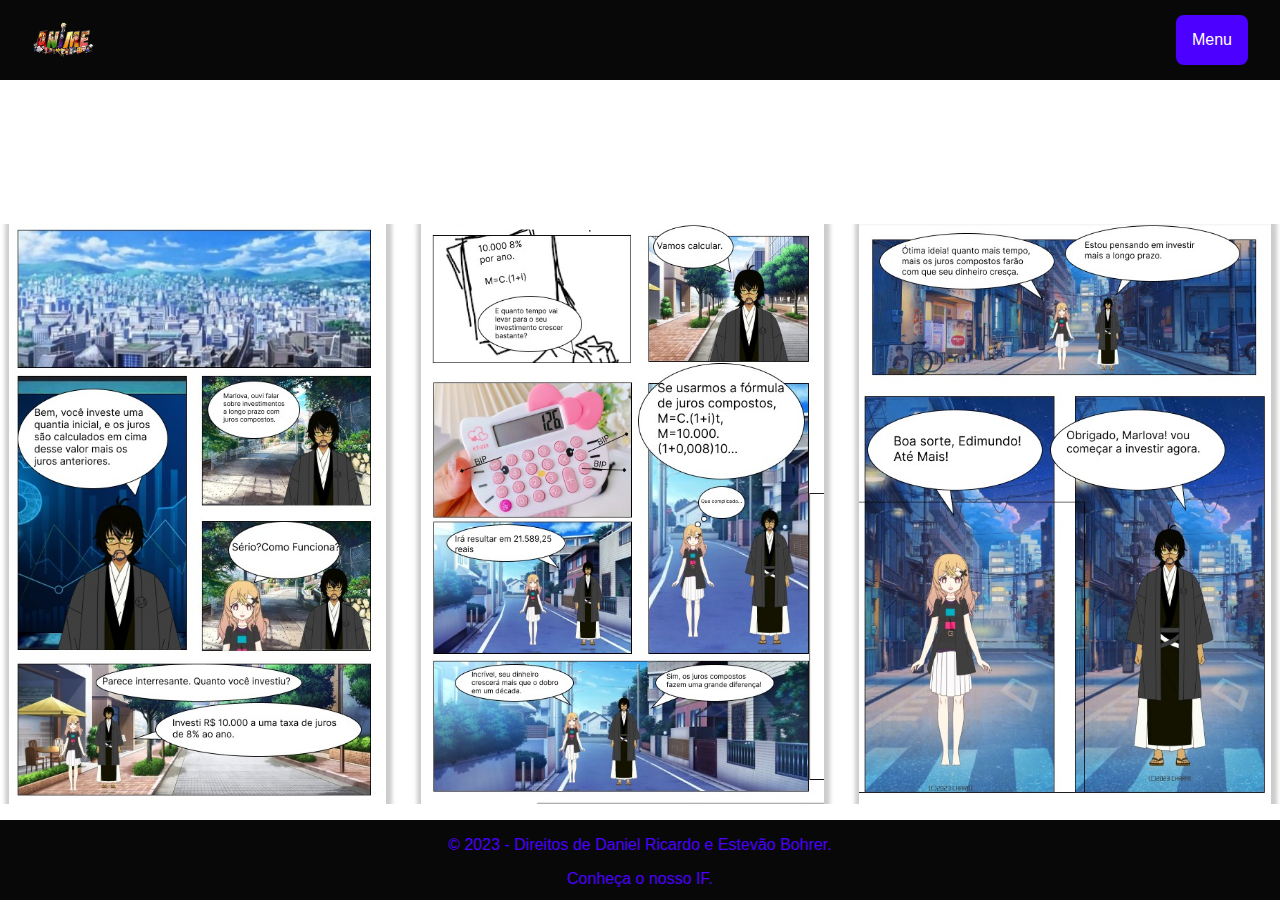
<file: index.html>
<!DOCTYPE html>
<html lang="pt-br">
  <head>
    <meta charset="UTF-8">
    <meta name="viewport" content="width=device-width, initial-scale=1.0">
    <title>Marlova e os juros compostos</title>
    <link rel="stylesheet" href="css/css.css">
     <script src="https://ajax.googleapis.com/ajax/libs/jquery/1.12.4/jquery.min.js"></script>
    <meta name="viewport" content="width=device-width" />
    <link href="//maxcdn.bootstrapcdn.com/font-awesome/4.2.0/css/font-awesome.min.css" rel="stylesheet">
    <link href="https://fonts.googleapis.com/css?family=Open+Sans" rel="stylesheet">
  </head>
  <body>
    <header>
      <div class="container">            
          <img src="imagens/logo.png" alt="logoIF">
        <div class="dropdown">
            <button class="dropbtn">Menu</button>
            <div class="dropdown-content">
              <a href="pagina.html">Home</a>
              <a href="index.html">História</a>
            </div>
          </div>
            
      </div>
    </header>
    

    <main>
      <div class="manga">
        <img src="imagens/ImagemUm.jpeg" alt="imagem1">
      </div>
      <div class="manga">
        <img src="imagens/ImagemDois.jpeg" alt="imagem2">
      </div>
      <div class="manga">
        <img src="imagens/ImagemTres.jpeg" alt="imagem3">
      </div>
    </main>

    <footer class="container">
      <p>&copy; 2023 - Direitos de Daniel Ricardo e Estevão Bohrer.</p>
      <p><a target="_blank" href="https://www.ifms.edu.br/">Conheça o nosso IF.</a></p>
    </footer>

    <script type="text/javascript" src="js/scripts.js"></script>
  </body>
</html>
</file>
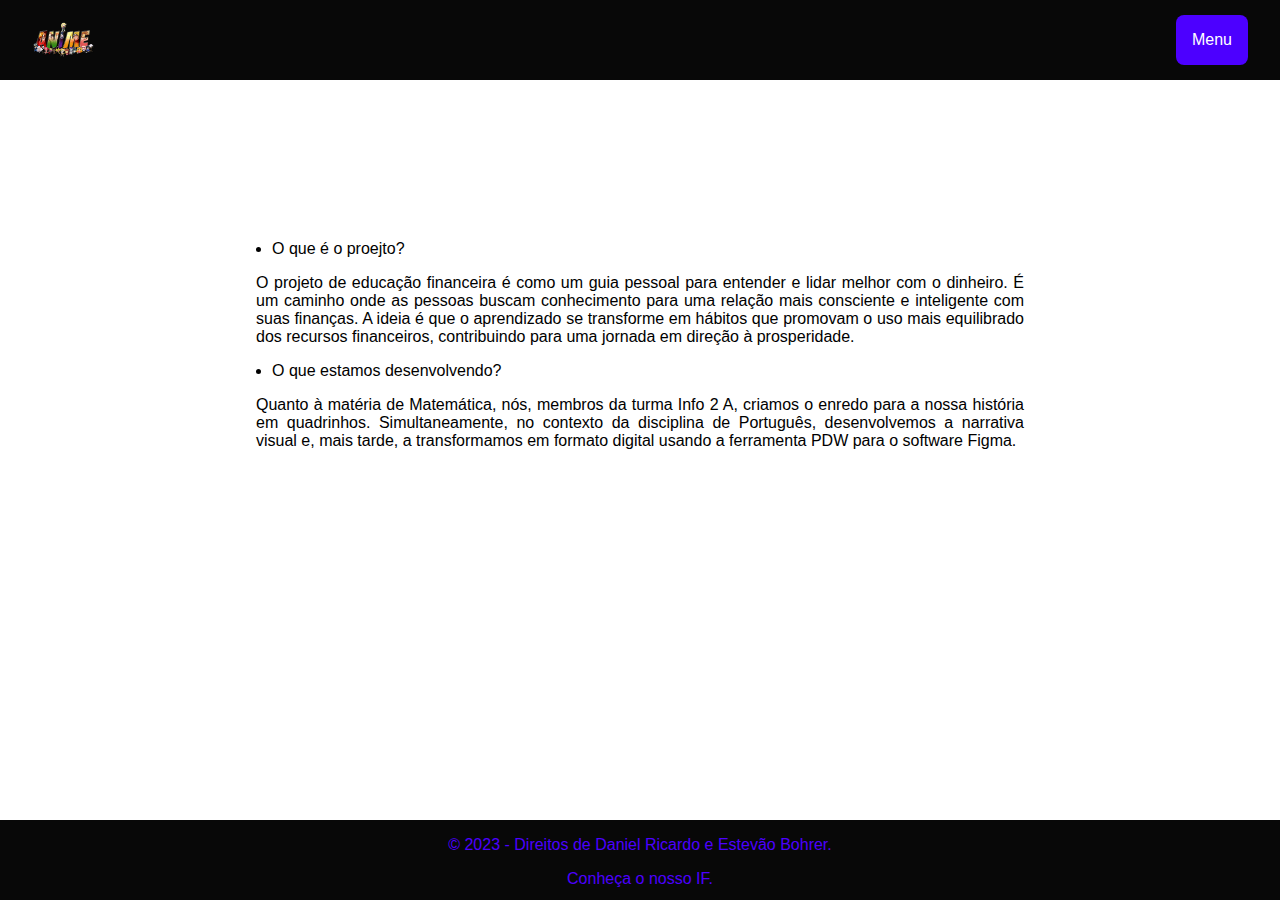
<file: pagina.html>
<!DOCTYPE html>
<html lang="pt-br">
  <head>
    <meta charset="UTF-8">
    <meta name="viewport" content="width=device-width, initial-scale=1.0">
    <title>Marlova e os juros compostos</title>
    <link rel="stylesheet" href="css/css.css">
     <script src="https://ajax.googleapis.com/ajax/libs/jquery/1.12.4/jquery.min.js"></script>
    <meta name="viewport" content="width=device-width" />
    <link href="//maxcdn.bootstrapcdn.com/font-awesome/4.2.0/css/font-awesome.min.css" rel="stylesheet">
    <link href="https://fonts.googleapis.com/css?family=Open+Sans" rel="stylesheet">
  </head>
  <body>
    <header>
      <div class="container">            
          <img src="imagens/logo.png" alt="logoIF">
        <div class="dropdown">
            <button class="dropbtn">Menu</button>
            <div class="dropdown-content">
              <a href="pagina.html">Home</a>
              <a href="index.html">História</a>
            </div>
          </div>
            
      </div>
    </header>
    
<main>

        <ul>
        <li>O que é o proejto?</li>
        <p>O projeto de educação financeira é como um guia pessoal para entender e lidar melhor com o dinheiro. É um caminho onde as pessoas buscam conhecimento para uma relação mais consciente e inteligente com suas finanças. A ideia é que o aprendizado se transforme em hábitos que promovam o uso mais equilibrado dos recursos financeiros, contribuindo para uma jornada em direção à prosperidade.</p>
        <li>O que estamos desenvolvendo?</li>
        <p>Quanto à matéria de Matemática, nós, membros da turma Info 2 A, criamos o enredo para a nossa história em quadrinhos. Simultaneamente, no contexto da disciplina de Português, desenvolvemos a narrativa visual e, mais tarde, a transformamos em formato digital usando a ferramenta PDW para o software Figma.</p>
        <p class="video"><iframe width="560" height="315" src="https://www.youtube.com/embed/HzRK6wTSHHU?si=_mm7QTqDIf9iGpLl" title="YouTube video player" frameborder="0" allow="accelerometer; autoplay; clipboard-write; encrypted-media; gyroscope; picture-in-picture; web-share" allowfullscreen></iframe></p>
    </ul>    
</main>

    <footer class="container">
      <p>&copy; 2023 - Direitos de Daniel Ricardo e Estevão Bohrer.</p>
      <p><a target="_blank" href="https://www.ifms.edu.br/">Conheça o nosso IF.</a></p>
    </footer>

    <script type="text/javascript" src="js/scripts.js"></script>
  </body>
</html>
</file>
<file: css/css.css>
* {
    margin: 0;
    padding: 0;
    box-sizing: border-box;
}
body {
    font-family: Arial, sans-serif;
    margin: 0;
    padding: 0;

    display: grid;
    height: 100vh;
    grid-template-rows: 5rem 1fr 5rem;
    gap: 1rem;
    overflow: hidden;
}




  
  
  
.dropbtn {
    background-color: #4c00ff;
    color: white;
    padding: 16px;
    font-size: 16px;
    border: none;
    border-radius: 8px;
  }
  
  .dropdown {
    position: relative;
    display: inline-block;
  }
  
  .dropdown-content {
    display: none;
    position: absolute;
    background-color: #f1f1f1;
    min-width: 160px;
    box-shadow: 0px 8px 16px 0px rgba(0,0,0,0.2);
    z-index: 1;
    right: 0;
  }
  
  .dropdown-content a {
    color: black;
    padding: 12px 16px;
    text-decoration: none;
    display: block;
  }
  
  .dropdown-content a:hover {background-color: #ddd;}
  
  .dropdown:hover .dropdown-content {display: block;}
  
  .dropdown:hover .dropbtn {background-color: #7f48ff;}

header {
    background-color: #080808;
    text-align: center;
}

header > div {
    display: flex;
    justify-content: space-between;
    align-items: center;
    height: 100%;
    margin: 0 2rem;
}

header > div > img {
    height: 4rem;
    display: block;
}

/* header > div > h1 {
    width: 100%;
    text-align: center;
} */

main {
    display: flex;
    grid-gap: 1rem;
    /* grid-template-columns: repeat(2, 1fr); */
    /* padding: .5rem; */
    overflow: auto;
    justify-content: space-around;
    text-align: center;
    margin-top: 8rem;
}
main > div {
    display: flex;
    justify-content: center;
    align-items: center;
    box-shadow: 1px 2px 4px 5px rgba(0, 0, 0, 0.2);
}

main ul {
    width: 60%;
    text-align: justify;
}

main ul li {
    margin: 1rem;
}

.video {
    margin: 1rem 0;
    display: flex;
    justify-content: center;
}
main > div > img { 
    height: 100%;
}



@media (min-width: 620px) {
    main {
        grid-template-columns: repeat(4, 1fr);
    }
    main > div > img {
        width: 100%;
    }
}

.texto {
    text-align: left;
    margin: 3rem;
}

footer {
    background-color: #080808;
    text-align: start;

} 

footer > p {
    /* margin-left: 0.5rem; */
    color: #4c00ff;
    text-align: center;
    margin-top: 1rem;
}

footer > p a {
    /* margin-left: 0.5rem; */
    color: #4c00ff;
    text-decoration: none;

}
</file>
